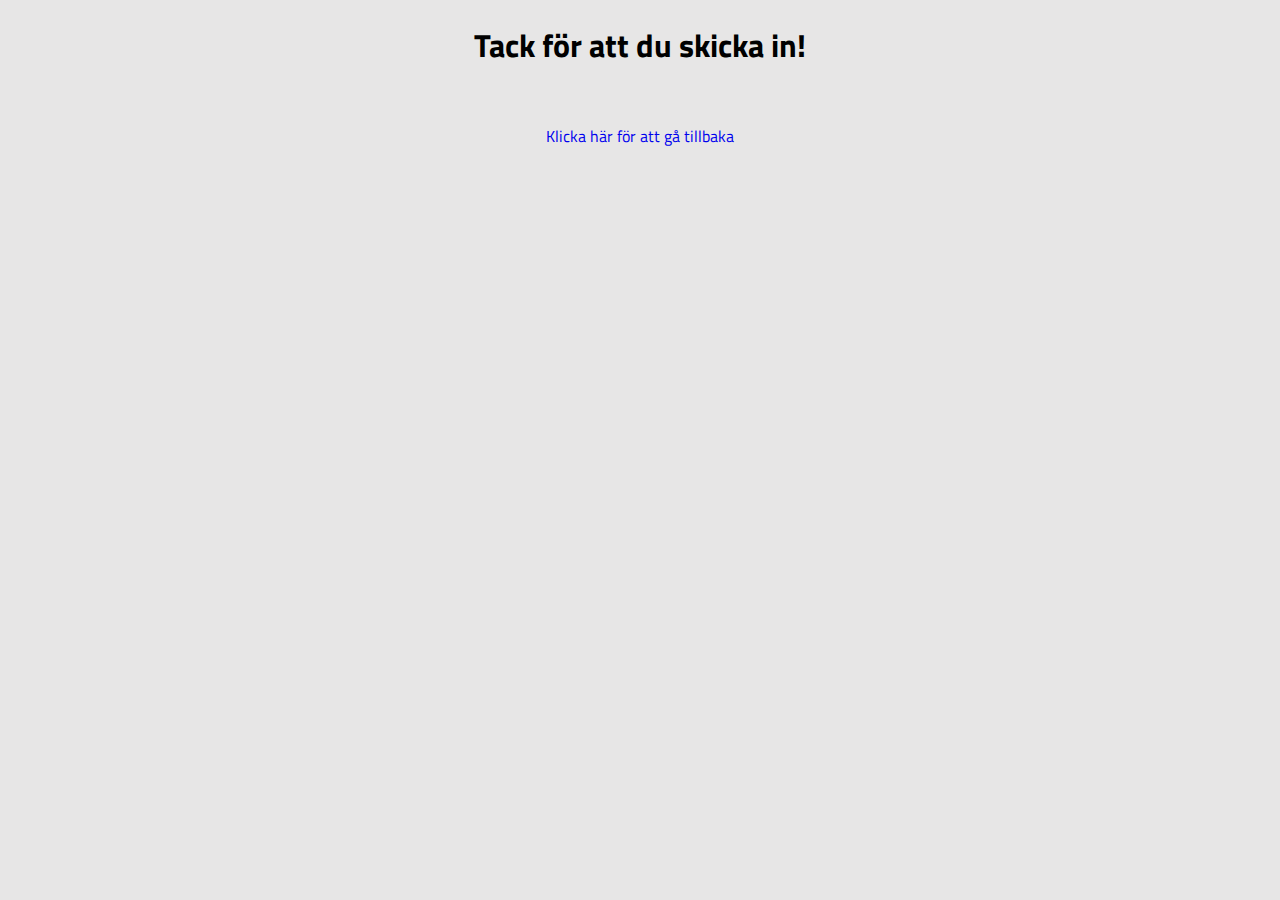
<file: thanks.html>
<!DOCTYPE html>
<html lang="en">
<head>
    <meta charset="UTF-8">
    <meta name="viewport" content="width=device-width, initial-scale=1.0">
    <title>Tack!</title>
    <link rel="stylesheet" href="/css/style.css">
    <link href='https://fonts.googleapis.com/css?family=Titillium Web' rel='stylesheet'>
    <script src="scripts/script.js" defer></script>
</head>
<style>
    body {
        font-family: 'Titillium Web';
    }
</style>
<body>
    <div class="thanks">
        <h1>Tack för att du skicka in!</h1>
        <a href="form.html"><p>Klicka här för att gå tillbaka</p></a>
    </div>
</body>
</html>
</file>
<file: css/style.css>
body{
    margin: 0;
    background-color: rgb(231, 230, 230);
}

header{
    background-color: black;
}

.topheader{
    display: flex;
    justify-content: space-between;
    align-items: center;
    margin-inline: 1rem;
    color: white;
}

.primary-navigation a{
    padding: 0.3125rem;
}

.logo h1{
    font-weight: bold;
}

.history-logo{
    max-width: 100%;
}

.primary-navigation{
    gap: 1rem;
    text-decoration: none;
    font-size: 1.25rem;
    list-style: none;
    display: flex;
}

.content p{
    padding: 0.625rem;
}

.logo{
    display: flex;
    gap: 1rem;
}

a{
    text-decoration: none;
    margin: 0;
}

a:active{
    text-decoration: underline;
}

.selected{
    text-decoration: underline;
}

.history{
    column-count: 2;
    column-rule: 1px solid black;
}

.history p{
    margin: 0;
    padding-bottom: 1rem;
}

.over{
    display: flex;
    min-height: 40%;
    background-color: orchid;
    justify-content: center;
    padding-block: 3rem;
    margin-bottom: 1rem;
}

.domUpper{
    display: flex;
    min-height: 40%;
    background-color: grey;
    justify-content: center;
    padding-block: 3rem;
    margin-bottom: 1rem;
}

.hisHeader{
    box-shadow: inset 0px -0.5rem 0.3125rem -0.25rem grey;
}

.inover{
    display: grid;
    grid-template-columns: 1fr 1fr;
    margin-inline: auto;
    width: 60%;
}

header a{
    color: white;
}

section{
    margin-right: 1rem;
}

.content{
    display: grid;
    grid-template-columns: 1fr 4fr;
}

section .content:nth-child(even){
    background-color: lightgrey;
}

.list{
    background-color: white;
    box-shadow: 0 0.1875rem 0.375rem grey;
    padding-block: 1rem;
    color: rgb(154, 0, 154);
    margin: 1rem;
}

.css{
    padding-block: 0.625rem;
}

.html{
    padding-inline: 0.625rem;
}
.categories{
    list-style: upper-roman;
    text-decoration: underline;
}

.list-header{
    color: black;
    text-decoration: none;
    text-align: center;
    text-align: left;
    margin: 0;
    padding-left: 1rem;
}

.content p{
    padding: 0.625rem;
    margin: 0;
}

.gruMain{
    display: flex;
}

.m2Background{
    margin: 0;
    background-image: url(/bilder/rsz_1wesson-wang-y0_vfxohayg-unsplash.jpg);
    background-size: cover;
    background-repeat: no-repeat;
}

.m2Main{
    display: grid;
    grid-template-columns: 1fr 1fr;
}

.m2Main p, h2{
    color: white;
}

.gruH2{
    color: black;
}

.hamburger-button{
    all: unset; 
    display: none;
}

form{
    margin-inline: auto;
}

main{
    width: 60%;
    margin-inline: auto;
}

fieldset{
    width: 50%;
}

.thanks{
    display: grid;
    grid-template-rows: 1fr 1fr;
    justify-content: center;
    align-items: center;
    text-align: center;
}

.description{
    height: 12vh;
    resize: none;
}

.domText{
    column-count: 2;
    column-rule: 1px solid black;
}

@media (width<480px){

    .m2Main{
        grid-template-columns: 1fr;
    }

    main{
        width: 90%;
    }

    .over{
        min-height: 40%;
    }

    .inover{
        width: 70%;
    }
    
    .primary-navigation {
        position: fixed;
        top: 0;
        inset: 0;

        display: flex;
        justify-content: start;
        align-items: end;
        flex-direction: column;
        
        padding: 4rem 2rem;
        
        background: darkgray;
        opacity: 0;

        transform: translateX(100%);
        transition: transform 250ms ease-in-out,
                    opacity 250ms ease-in-out;
    }

    .primary-navigation.open {
      transform: translateX(0);
      opacity: 1;
   }
   
   .hamburger-button{
    display: block;
   }

   .gruNav{
    display: none;
   }
   .history{
    columns: 1;
   }
   .domText{
    columns: 1;
   }
 }
</file>
